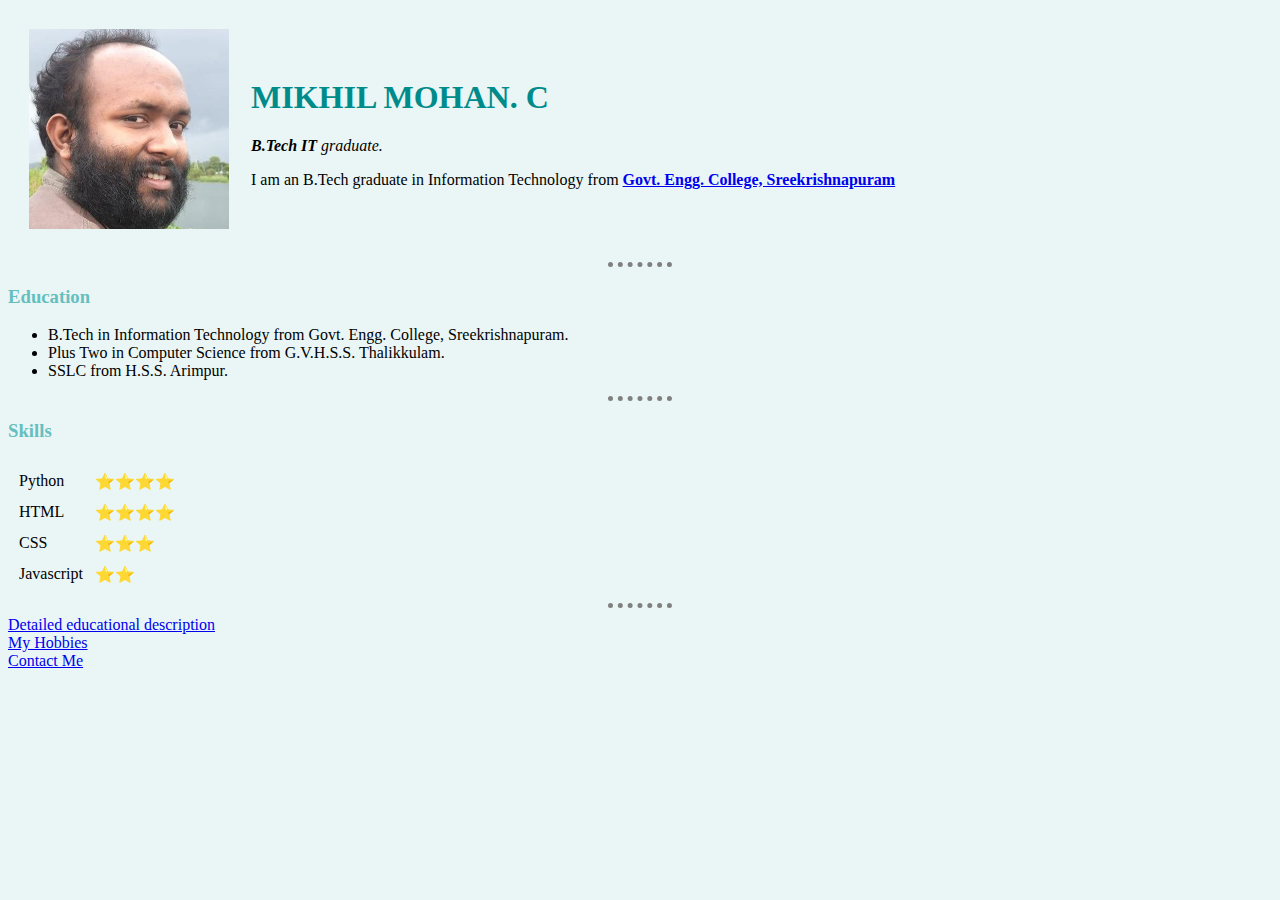
<file: index.html>
<!DOCTYPE html>
<html lang="en" dir="ltr">

<head>
  <meta charset="utf-8">
  <title>Mikhil's Personal Site</title>
  <link rel="stylesheet" href="./css/styles.css">
</head>

<body>
  <table cellspacing="20">
    <tr>
      <td><img src="./image/photo.jpg" alt="Mikhil profile pic"></td>
      <td>
        <h1>Mikhil Mohan. C</h1>
        <p><em><strong>B.Tech IT</strong> graduate.</em></p>
        <p>I am an B.Tech graduate in Information Technology from <strong><a href="https://gecskp.ac.in/">Govt. Engg. College, Sreekrishnapuram</a></strong></p>
      </td>
    </tr>
  </table>

  <hr>
  <h3>Education</h3>
  <ul>
    <li>B.Tech in Information Technology from Govt. Engg. College, Sreekrishnapuram.</li>
    <li>Plus Two in Computer Science from G.V.H.S.S. Thalikkulam.</li>
    <li>SSLC from H.S.S. Arimpur.</li>
  </ul>
  <hr>
  <h3>Skills</h3>
  <table cellspacing="10">
    <tr>
      <td>Python</td>
      <td>⭐⭐⭐⭐</td>
    </tr>
    <tr>
      <td>HTML</td>
      <td>⭐⭐⭐⭐</td>
    </tr>
    <tr>
      <td>CSS</td>
      <td>⭐⭐⭐</td>
    </tr>
    <tr>
      <td>Javascript</td>
      <td>⭐⭐</td>
    </tr>
  </table>

  <hr>
  <a href="./education.html">Detailed educational description</a><br>
  <a href="./hobbies.html">My Hobbies</a><br>
  <a href="./contact-me.html">Contact Me</a>
</body>

</html>
</file>
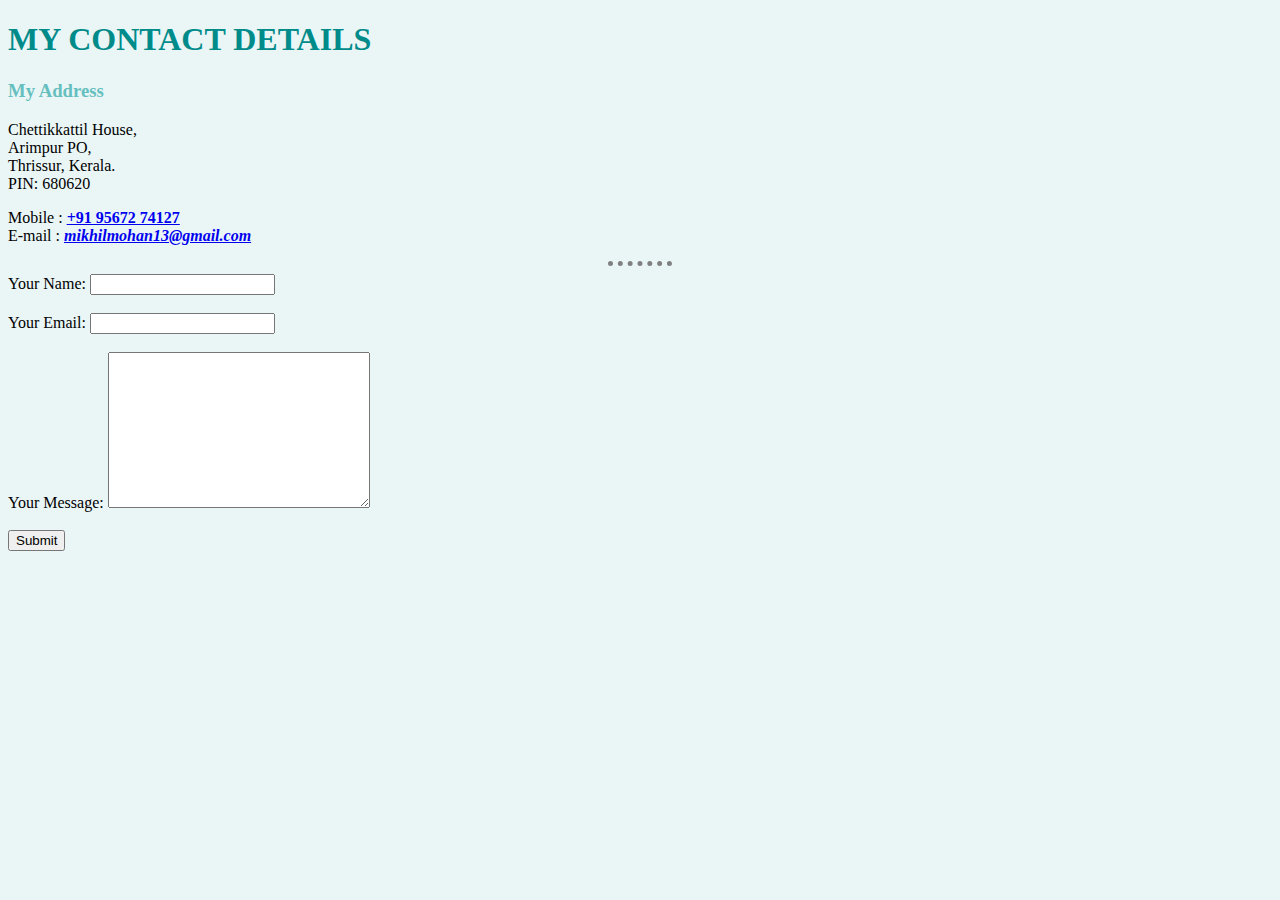
<file: contact-me.html>
<!DOCTYPE html>
<html lang="en" dir="ltr">

<head>
  <meta charset="utf-8">
  <title>Contact me</title>
  <link rel="stylesheet" href="css/styles.css">
</head>

<body>
  <h1>My contact details</h1>
  <p>
    <h3>My Address</h3>
    Chettikkattil House,
    <br />Arimpur PO,
    <br />Thrissur, Kerala.
    <br />PIN: 680620
  </p>
  <p>
    Mobile : <strong><a href="tel:+919567274127">+91 95672 74127</a></strong>
    <br />E-mail : <strong><em><a href="mailto:mikhilmohan13@gmail.com">mikhilmohan13@gmail.com</a></em></strong>
  </p>
  <hr>
  <form action="mailto:mikhilmohan13@gmail.com" method="post" enctype="text/plain">
    <label>Your Name:</label>
    <input type="text" name="yourName" value=""><br><br>
    <label>Your Email:</label>
    <input type="email" name="yourEmail" value=""><br><br>
    <label>Your Message:</label>
    <textarea name="yourMessage" rows="10" cols="30"></textarea><br><br>
    <input type="submit" name="" value="Submit">
  </form>
</body>

</html>
</file>
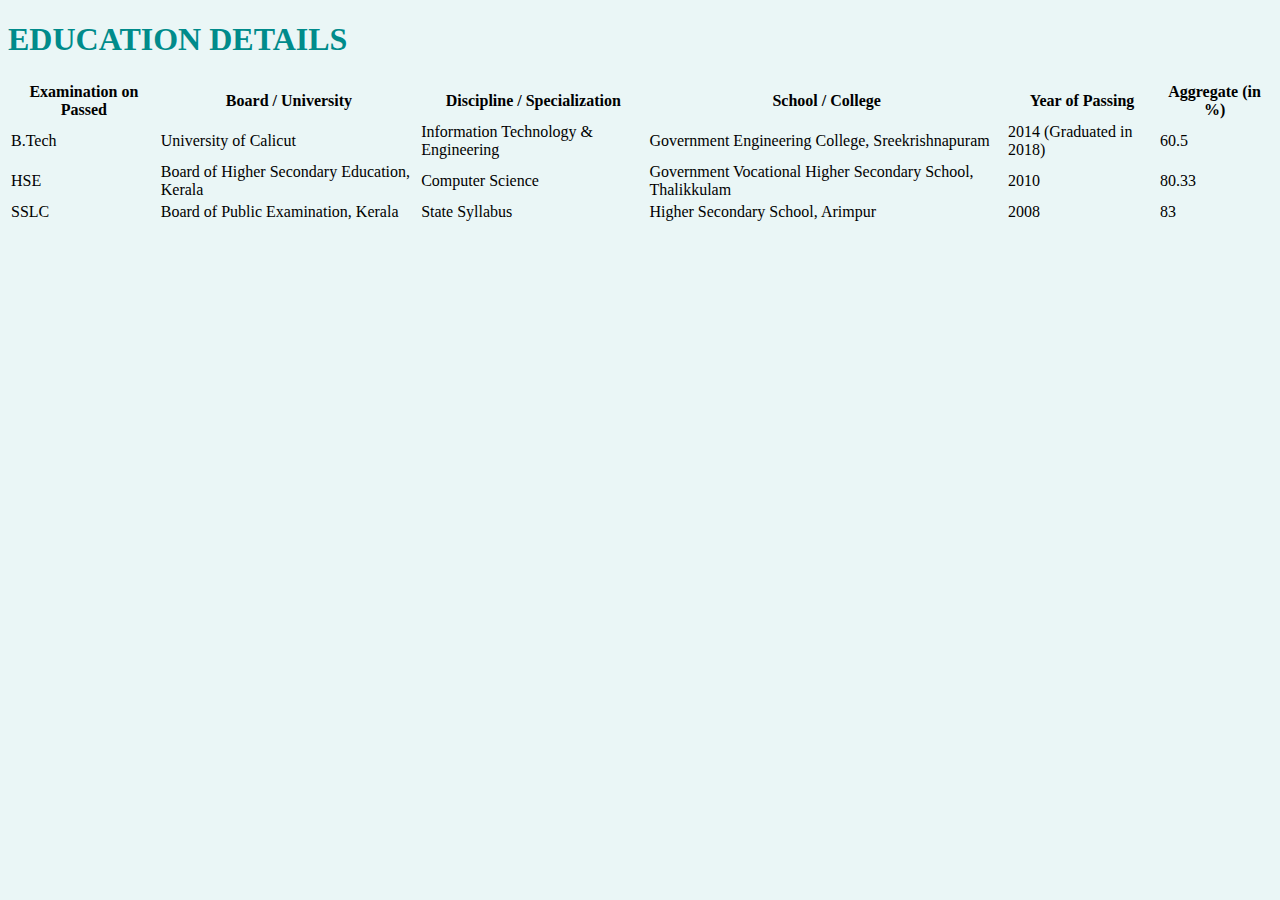
<file: education.html>
<!DOCTYPE html>
<html lang="en" dir="ltr">

<head>
  <meta charset="utf-8">
  <title></title>
  <link rel="stylesheet" href="css/styles.css">
</head>

<body>
  <h1>Education Details</h1>
  <table>
    <thead>
      <th>Examination on Passed</th>
      <th>Board / University</th>
      <th>Discipline / Specialization</th>
      <th>School / College</th>
      <th>Year of Passing</th>
      <th>Aggregate (in %)</th>
    </thead>
    <tbody>
      <tr>
        <td>B.Tech</td>
        <td>University of Calicut</td>
        <td>Information Technology & Engineering</td>
        <td>Government Engineering College, Sreekrishnapuram</td>
        <td>2014 (Graduated in 2018)</td>
        <td>60.5</td>
      </tr>
      <tr>
        <td>HSE</td>
        <td>Board of Higher Secondary Education, Kerala</td>
        <td>Computer Science</td>
        <td>Government Vocational Higher Secondary School, Thalikkulam</td>
        <td>2010</td>
        <td>80.33</td>
      </tr>
      <tr>
        <td>SSLC</td>
        <td>Board of Public Examination, Kerala</td>
        <td>State Syllabus</td>
        <td>Higher Secondary School, Arimpur</td>
        <td>2008</td>
        <td>83</td>
      </tr>
    </tbody>
  </table>
</body>

</html>
</file>
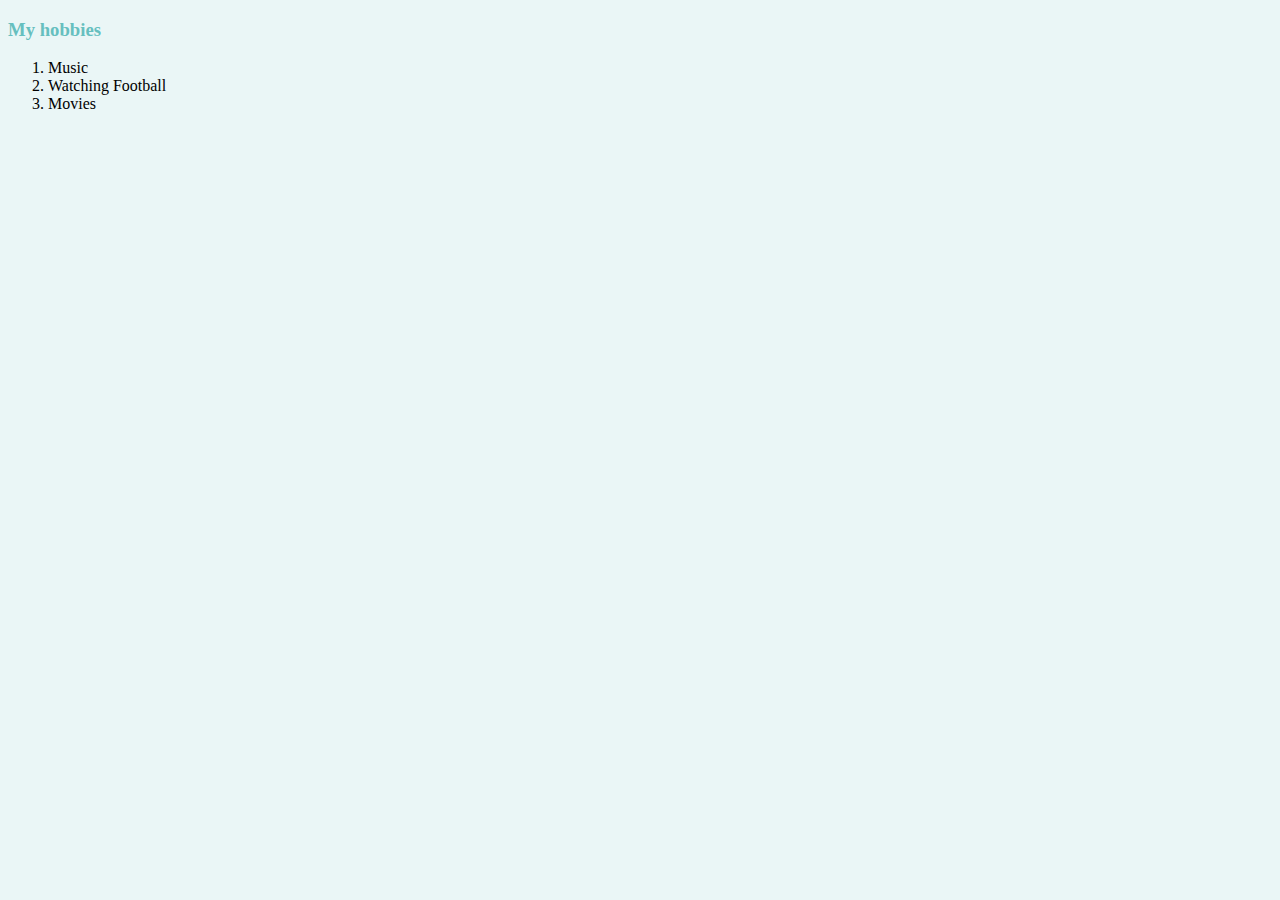
<file: hobbies.html>
<!DOCTYPE html>
<html lang="en" dir="ltr">

<head>
  <meta charset="utf-8">
  <title>My Hobbies</title>
  <link rel="stylesheet" href="css/styles.css">
</head>

<body>
  <h3>My hobbies</h3>
  <ol>
    <li>Music</li>
    <li>Watching Football</li>
    <li>Movies</li>
  </ol>
</body>

</html>
</file>
<file: css/styles.css>
body {
    background-color: #eaf6f6;
}

hr {
  border-style: none;
  border-top-style: dotted;
  border-width: 5px;
  border-color: grey;
  width: 5%;
}

img {
  height: 200px;
  width: 200px;
}

h1 {
  color: darkcyan;
  text-transform: uppercase;
}

h3 {
  color: #66bfbf;
}
</file>
